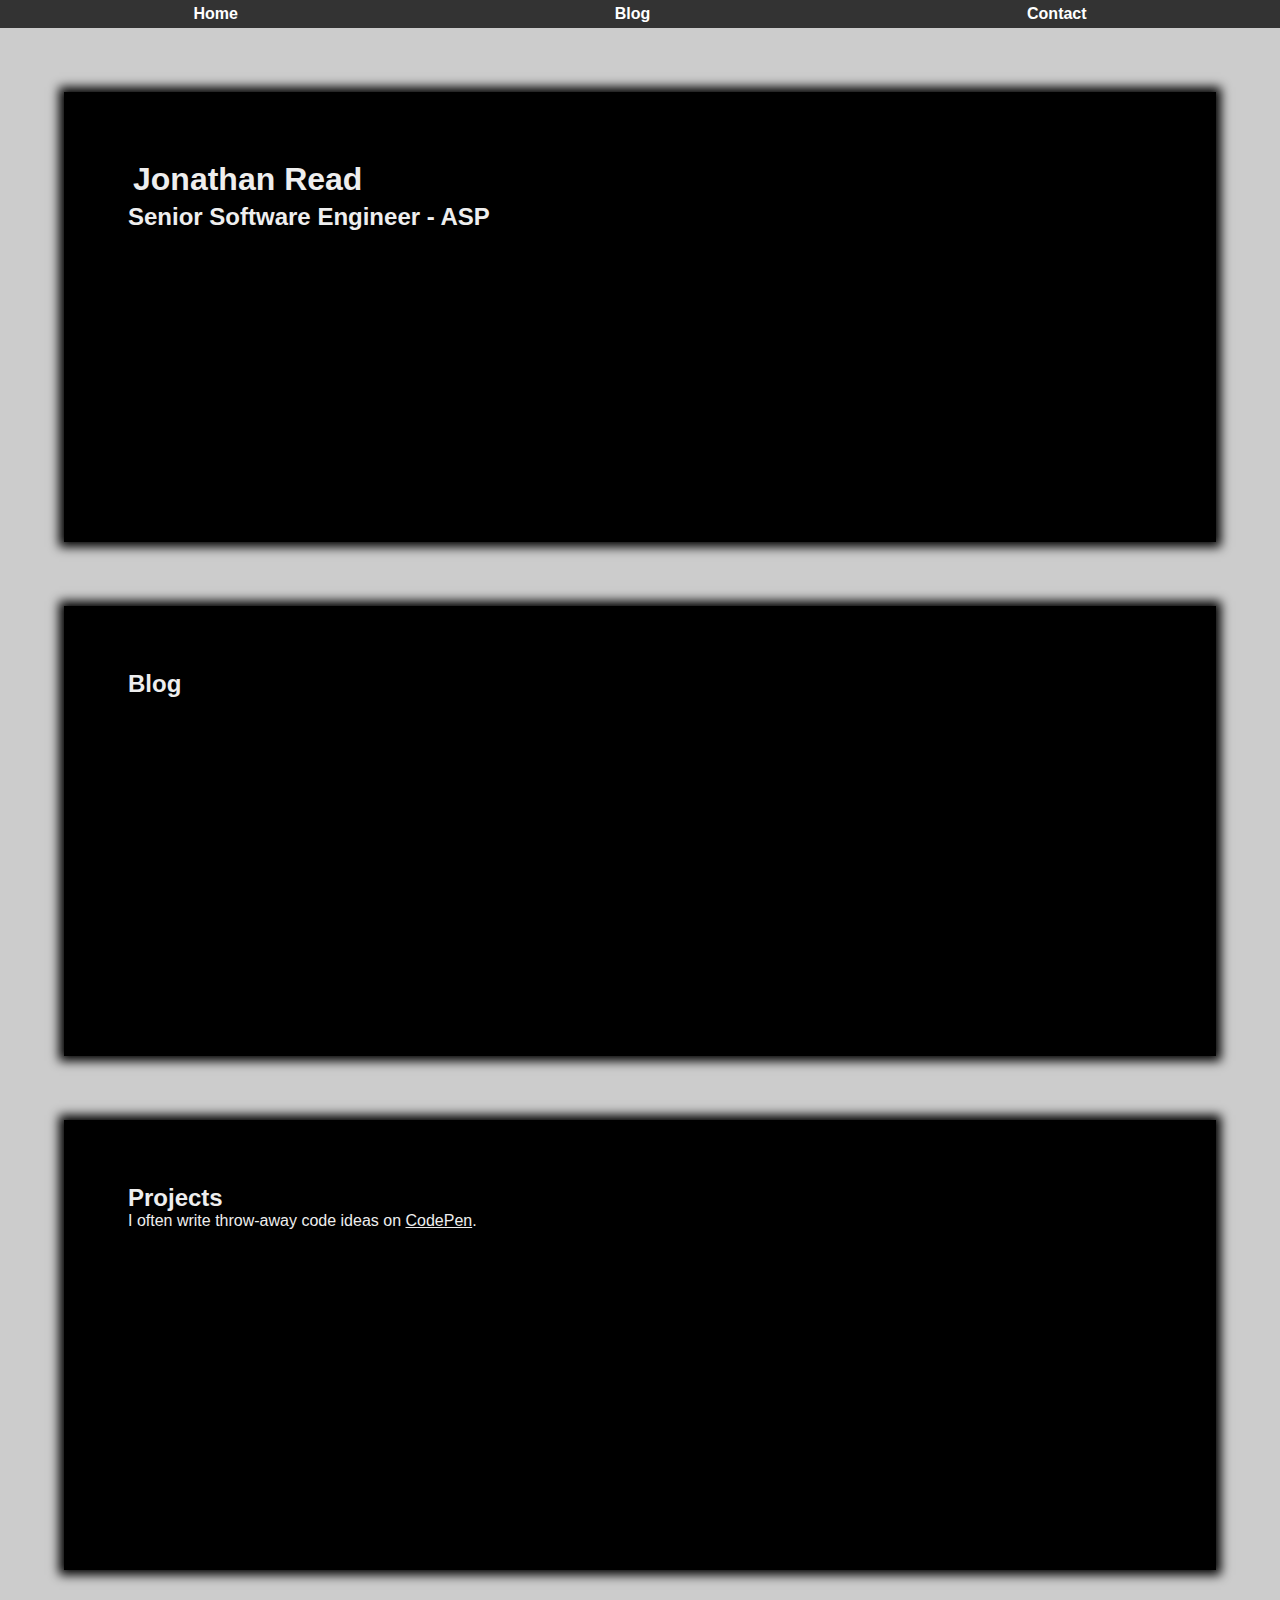
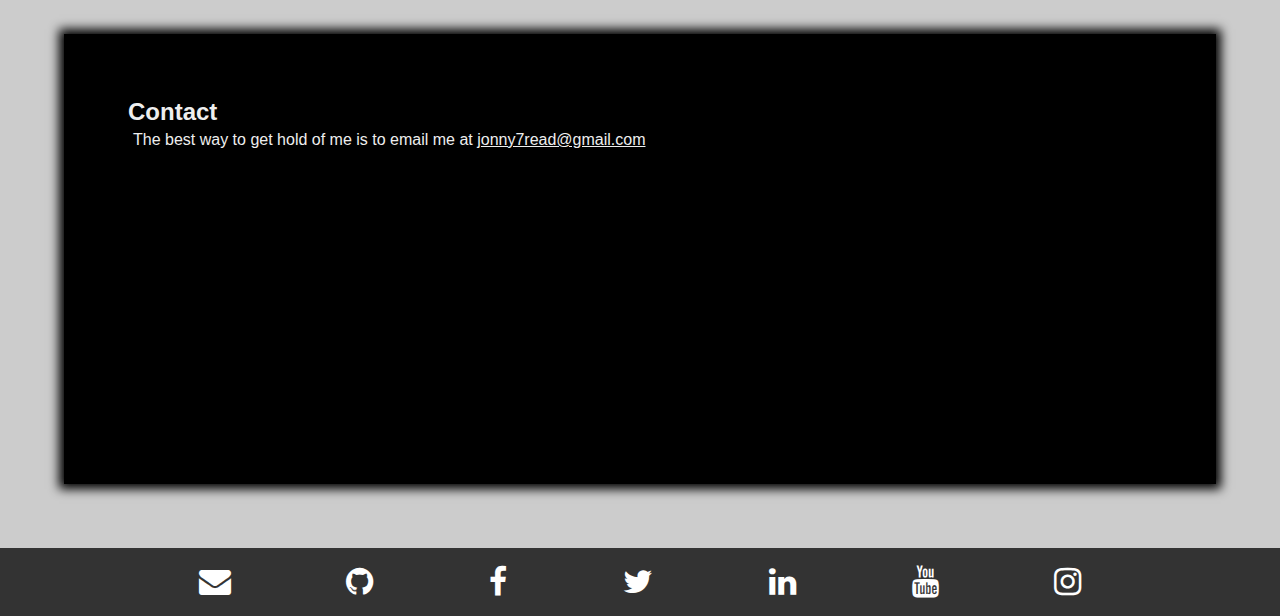
<file: index.html>
<!DOCTYPE html>
<html>
  <head>
    <meta charset="utf-8">
    <meta name="viewport" content="width=device-width, initial-scale=1">
    <link rel="stylesheet" href="style.css">
    <link rel="stylesheet" href="https://cdnjs.cloudflare.com/ajax/libs/font-awesome/4.7.0/css/font-awesome.min.css">

    <title>Home - Web Portfolio of Jonathan Read</title>
  </head>
  <body>
    <header>
      <div class="navbar">
        <ul class="navbar-list">
          <li class="active"><a href="#home">Home</a></li>
          <li><a href="#blog">Blog</a></li>
          <li><a href="#contact">Contact</a></li>
        </ul>
      </div>
    </header>
    
    <div class="background-image"></div>
    <article>
      <!-- Home -->
      <section id="home">
        <h1>Jonathan Read</h1>
        <h2>Senior Software Engineer - ASP</h2>
      </section>

      <!-- Blog -->
      <section id="blog">
        <h2>Blog</h2>
      </section>

      <!-- Projects -->
      <section id="Projects">
        <h2>Projects</h2>
        I often write throw-away code ideas on <a href="https://codepen.io/jonny7read">CodePen</a>.
      </section>

      <!-- Contact -->
      <section id="contact">
        <h2>Contact</h2>
        <p>The best way to get hold of me is to email me at <a href="mailto:jonny7read@gmail.com">jonny7read@gmail.com</a></p>
      </section>
    </article>

    <footer>
      <div class="socials">
        <a href="mailto:jonny7read@gmail.com" class="fa fa-envelope"><span class="social-name">Email</span></a>
        <a href="http://github.com/jonny7read" class="fa fa-github"><span class="social-name">GitHub</span></a>
        <a href="https://www.facebook.com/jonny7read" class="fa fa-facebook"><span class="social-name">Facebook</span></a>
        <a href="https://twitter.com/jonny7read" class="fa fa-twitter"><span class="social-name">Twitter</span></a>
        <a href="https://www.linkedin.com/in/jonathan-read/" class="fa fa-linkedin"><span class="social-name">LinkedIn</span></a>
        <a href="https://www.youtube.com/jonny7read" class="fa fa-youtube"><span class="social-name">YouTube</span></a>
        <a href="https://www.instagram.com/jonny7read/" class="fa fa-instagram"><span class="social-name">Instagram</span></a>
      </div>
    </footer>
  </body>
</html>
</file>
<file: style.css>
* {
  margin: 0;
  padding: 0;
  box-sizing: border-box;
  font-family: 'Segoe UI', Tahoma, Geneva, Verdana, sans-serif;
  color: #eee;
}

body {
  background: url(https://images.pexels.com/photos/1703314/pexels-photo-1703314.jpeg?auto=compress&cs=tinysrgb&w=1260&h=750&dpr=1);
  background-repeat: no-repeat;
  background-size: cover;
  background-color: #ccc;
}
h1 {
  font-size: 2em;
  padding: 5px;
  width: fit-content;
}
h2 {
  font-size: 1.5em;
}

header, footer {
  width: 100vw;
  background: #333;
}
header {
  position: sticky;
  top: 0;
}
footer {
  bottom: 0;
}

section {
  background: black;
  box-shadow: 0 0 10px 5px black;
  margin: 5%;
  padding: 5%;
  height: 50vh;
}

ul {
  list-style: none;
  font-weight: bold;
}
header a, footer a {
  text-decoration: none;
  color: white;
}
p {
  padding: 5px;
}
.navbar {
  padding: 5px;
}
.navbar-list {
  display: flex;
  justify-content: space-around;
}

.socials {
  display: flex;
  justify-content: space-around;
  width: 80%;
  margin: auto;
  padding: 1vw;
}
.socials a {
  font-size: 2em;
  border-radius: 10px;
  color: white;
  text-align: center;
  vertical-align: middle;
  transition: .2s all;
  padding: 5px;
}
.socials a:hover {
  color: var(--color);
  background: white;
}
.social-name {
  display: none;
}

.fa-envelope {
  --color: #333;
}
.fa-github {
  --color: #304880;
}
.fa-facebook {
  --color: #3B5998;
}
.fa-twitter {
  --color: #55ACEE;
}
.fa-google {
  --color: #dd4b39;
}
.fa-linkedin {
  --color: #007bb5;
}
.fa-youtube {
  --color: #bb0000;
}
.fa-instagram {
  --color: #125688;
}
.fa-pinterest {
  --color: #cb2027;
}
.fa-reddit {
  --color: #ff5700;
}
</file>
